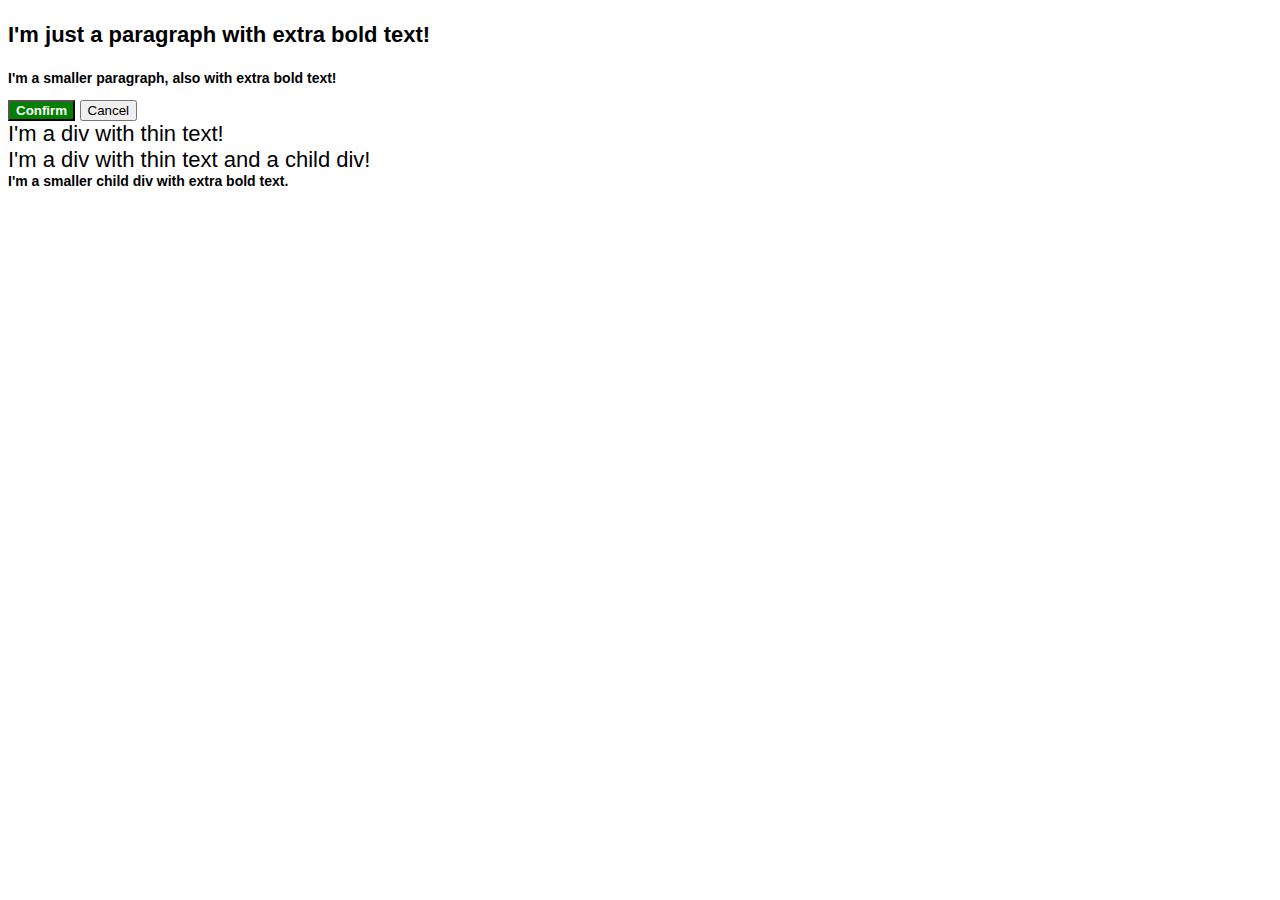
<file: cascade_fix/index.html>
<!DOCTYPE html>
<html lang="en">
  <head>
    <meta charset="UTF-8">
    <meta http-equiv="X-UA-Compatible" content="IE=edge">
    <meta name="viewport" content="width=device-width, initial-scale=1.0">
    <title>Fix the Cascade</title>
    <link rel="stylesheet" href="style.css">
  </head>
  <body>
    <p class="para">I'm just a paragraph with extra bold text!</p>
    <p class="para small-para">I'm a smaller paragraph, also with extra bold text!</p>

    <button id="confirm-button" class="button confirm">Confirm</button>
    <button id="cancel-button" class="button cancel">Cancel</button>

    <div class="text">I'm a div with thin text!</div>
    <div class="text">I'm a div with thin text and a child div!
      <div class="text child">I'm a smaller child div with extra bold text.</div>
    </div>
  </body>
</html>
</file>
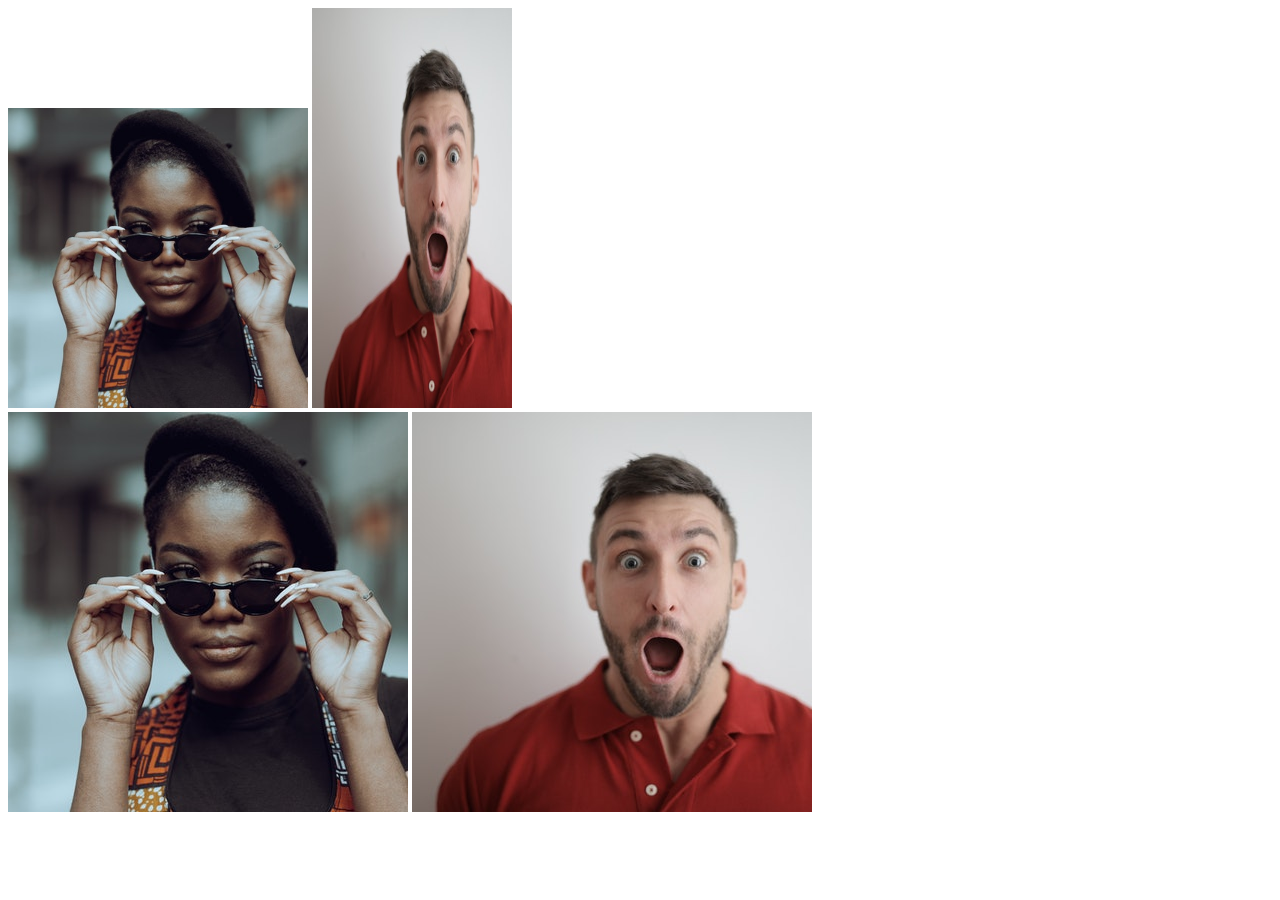
<file: chaining_selectors/index.html>
<!DOCTYPE html>
<html lang="en">
  <head>
    <meta charset="UTF-8">
    <meta http-equiv="X-UA-Compatible" content="IE=edge">
    <meta name="viewport" content="width=device-width, initial-scale=1.0">
    <title>Chaining Selectors</title>
    <link rel="stylesheet" href="style.css">
  </head>
  <body>
    <!-- Use the classes BELOW this line -->
     
    <div>
      <img class="avatar proportioned" src="./images/chss2.jpg" alt="Woman with glasses">
      <img class="avatar distorted" src="./images/chss1.jpg" alt="Man with surprised expression">
    </div>
    <!-- Use the classes ABOVE this line -->
    <div>
      <img class="original proportioned" src="./images/chss2.jpg" alt="Woman with glasses">
      <img class="original distorted" src="./images/chss1.jpg" alt="Man with surprised expression">
    </div>
  </body>
</html>
</file>
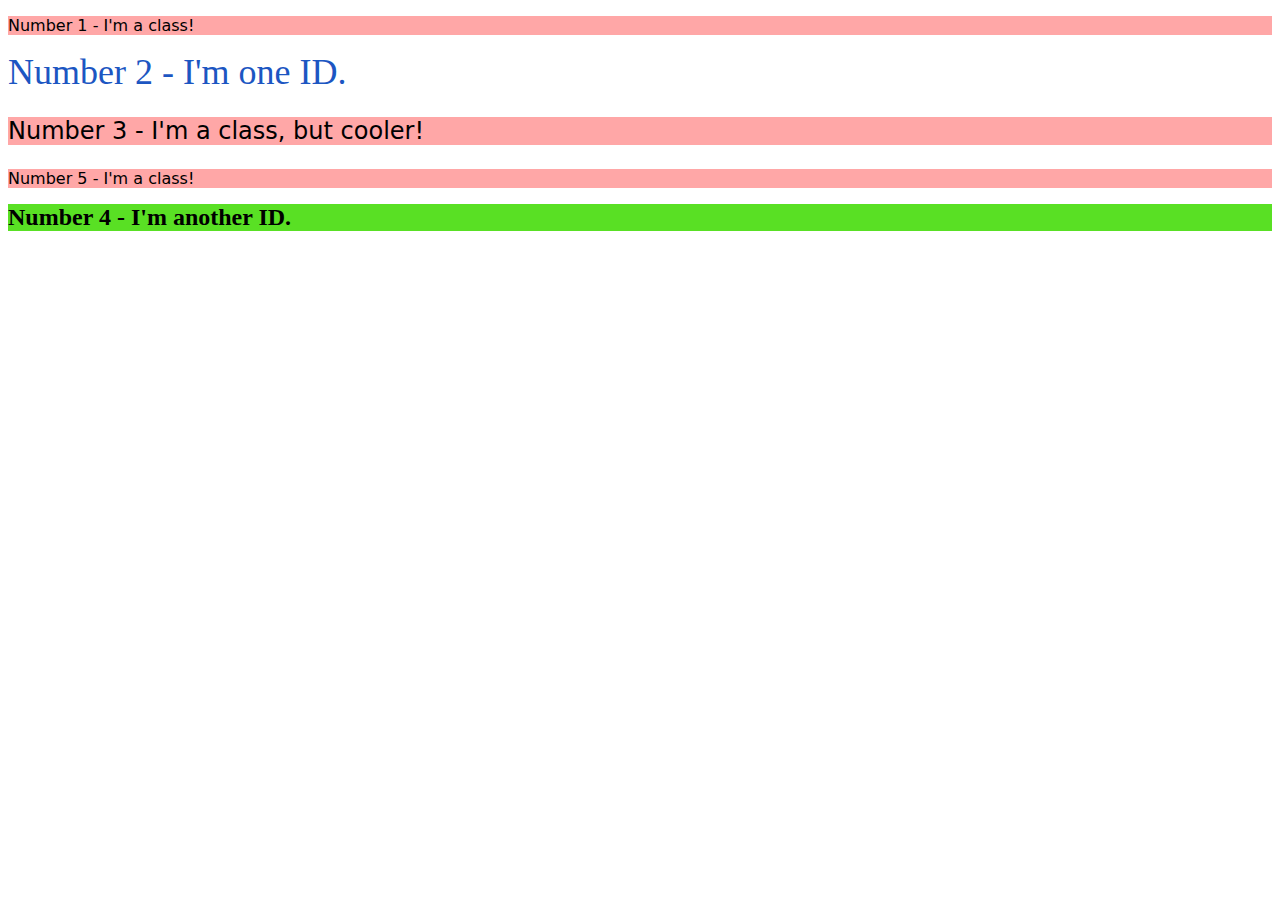
<file: css-id-selectors/index.html>
<!DOCTYPE html>
<html lang="en">
<head>
    <meta charset="UTF-8">
    <meta name="viewport" content="width=device-width, initial-scale=1.0">
    <link rel="stylesheet" href="style.css">
    <title>css-id-selector</title>
</head>
<body>
    <p class="o1">Number 1 - I'm a class!</p>
    <div id="secondeven">Number 2 - I'm one ID.</div>
    <p class="o2 second">Number 3 - I'm a class, but cooler!</p>
    <p class="o3">Number 5 - I'm a class!</p>
    <div id="fourtheven">Number 4 - I'm another ID.</div>
</body>
</html>
</file>
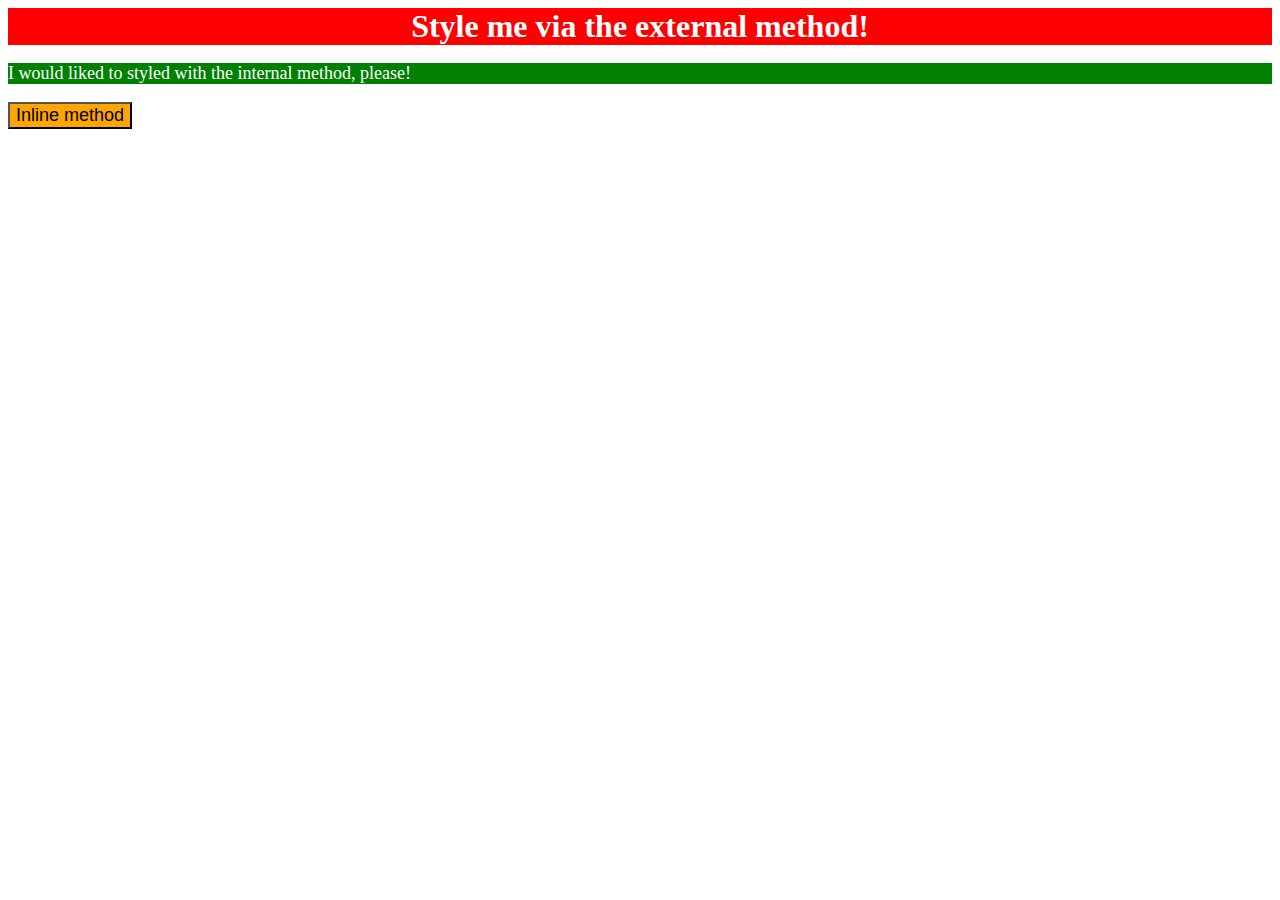
<file: css-methods/index.html>
<!DOCTYPE html>
<html lang="en">
    <head>
        <meta charset="utf8">
        <link rel="stylesheet" href="style.css">
        <style>
            p
            {
                background-color: green;
                color: white;
                font-size: 18px;
            }
        </style>
        <title>css-methods</title>
    </head>
    <body>
        <div>
            Style me via the external method!
        </div>

        <p>I would liked to styled with the internal method, please!</p>

        <button style="background-color: orange; font-size: 18px;">Inline method</button>
    </body>
</html>
</file>
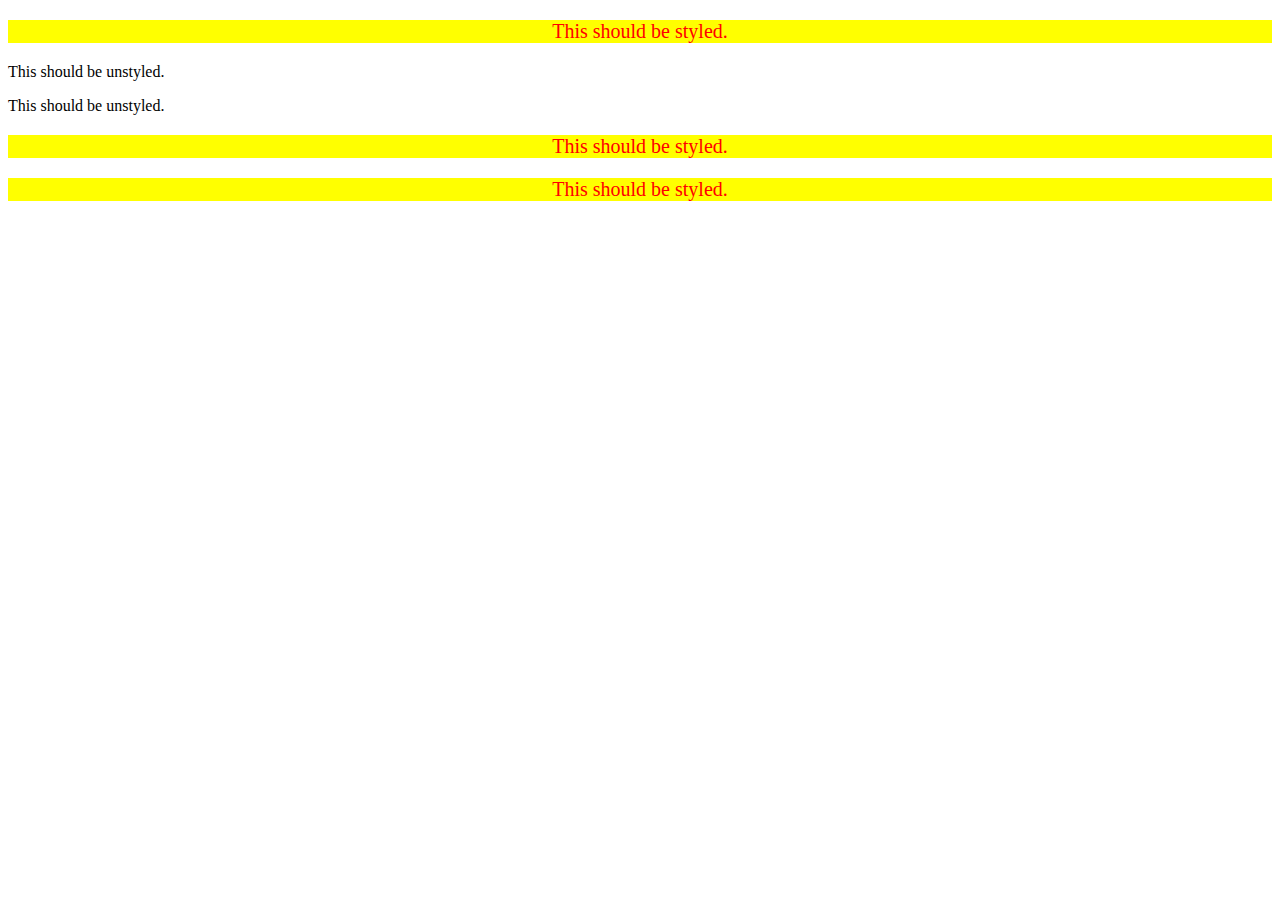
<file: Descendant_Combinator/index.html>
<!DOCTYPE html>
<html lang="en">

  <head>
    <meta charset="UTF-8">
    <meta http-equiv="X-UA-Compatible" content="IE=edge">
    <meta name="viewport" content="width=device-width, initial-scale=1.0">
    <title>Descendant Combinator</title>
    <link rel="stylesheet" href="style.css">
  </head>

  <body>

    <div class="container">
      <p class="text">This should be styled.</p>
    </div>

    <p class="text">This should be unstyled.</p>
    <p class="text">This should be unstyled.</p>

    <div class="container">
      <p class="text">This should be styled.</p>
      <p class="text">This should be styled.</p>
    </div>

  </body>
  
</html>
</file>
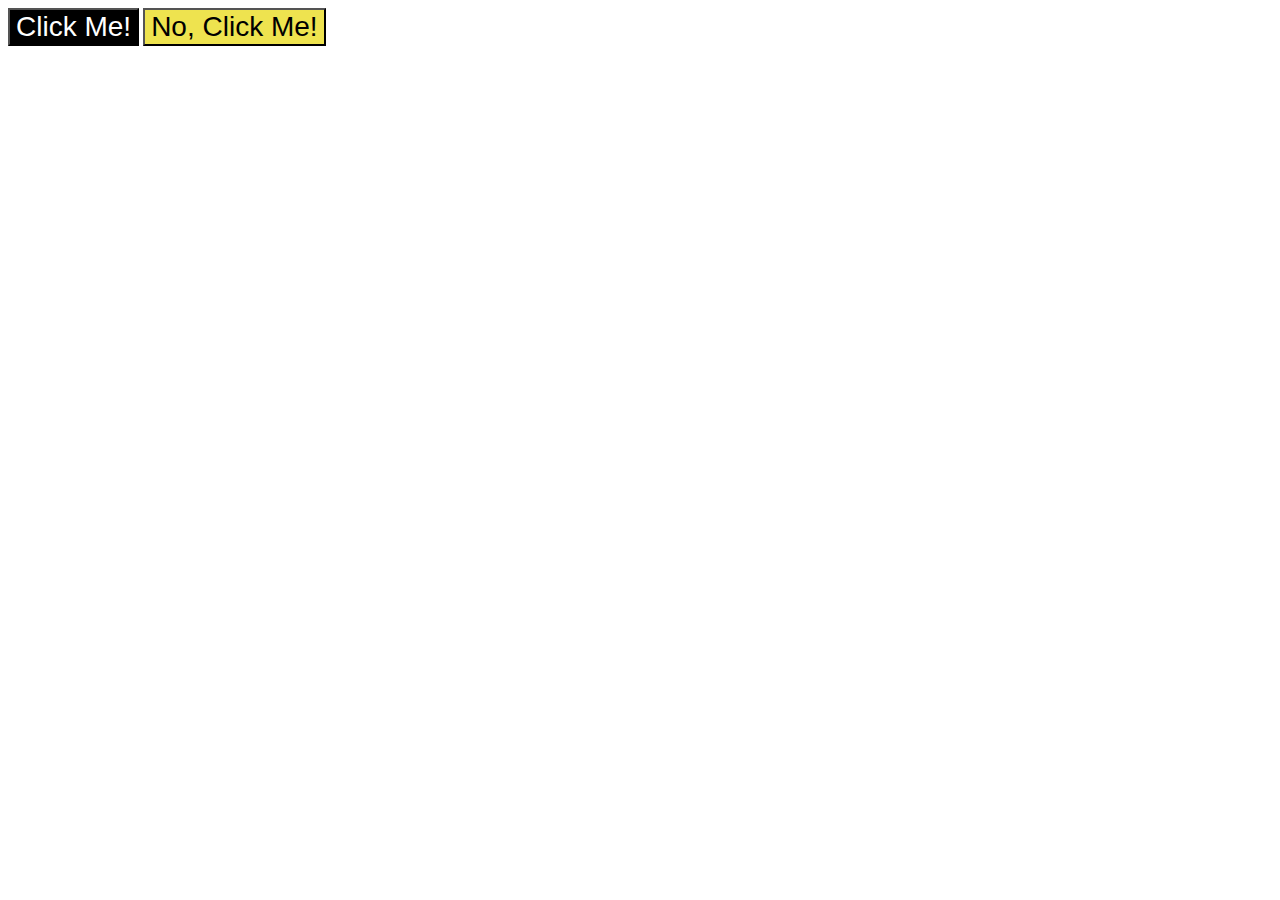
<file: grouping_selector/index.html>
<!DOCTYPE html>
<html lang="en">
<head>
    <meta charset="UTF-8">
    <meta name="viewport" content="width=device-width, initial-scale=1.0">
    <link rel="stylesheet" href="style.css">
    <title>Grouping Selector</title>
</head>
<body>
    <button class="q1">Click Me!</button>
    <button class="q2">No, Click Me!</button>
</body>
</html>
</file>
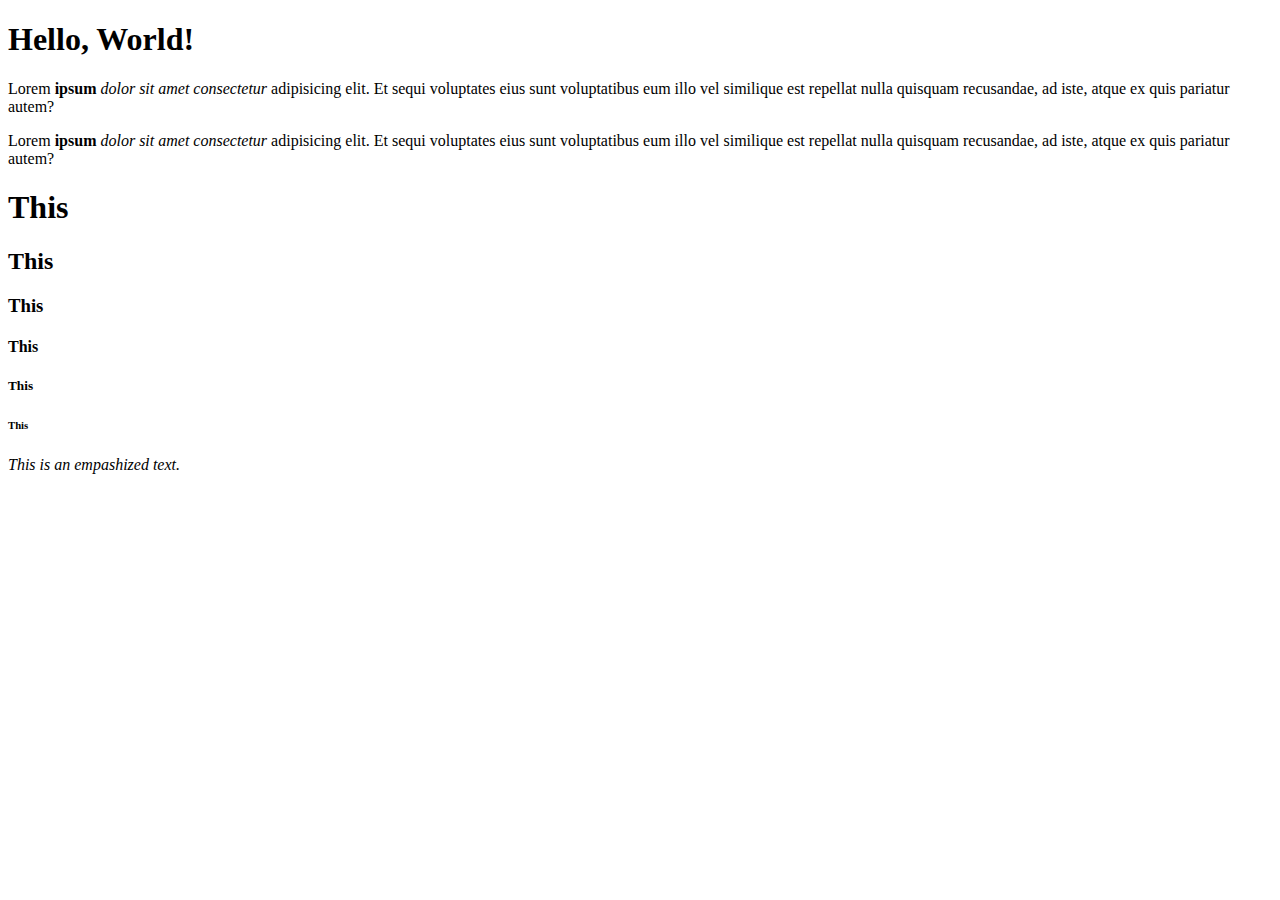
<file: html-boilerplate/index.html>
<!DOCTYPE html>
<html lang="en">
    <head>
        <meta charset="utf-8">
        <title>My First Webpage</title>
    </head>

    <body>
        <h1>Hello, World!</h1>

        <p>Lorem <strong>ipsum</strong> <em>dolor sit amet consectetur</em> adipisicing elit. Et sequi voluptates eius sunt voluptatibus eum illo vel similique est repellat nulla quisquam recusandae, ad iste, atque ex quis pariatur autem?</p>

        <p>Lorem <strong>ipsum</strong> <em>dolor sit amet consectetur</em> adipisicing elit. Et sequi voluptates eius sunt voluptatibus eum illo vel similique est repellat nulla quisquam recusandae, ad iste, atque ex quis pariatur autem?</p>

        <h1>This</h1>
        <h2>This</h2>
        <h3>This</h3>
        <h4>This</h4>
        <h5>This</h5>
        <h6>This</h6>

        <em>This is an empashized text.</em>

        <!-- this is an comment of html which is ignored by the browser. -->
        
    </body>

</html>
</file>
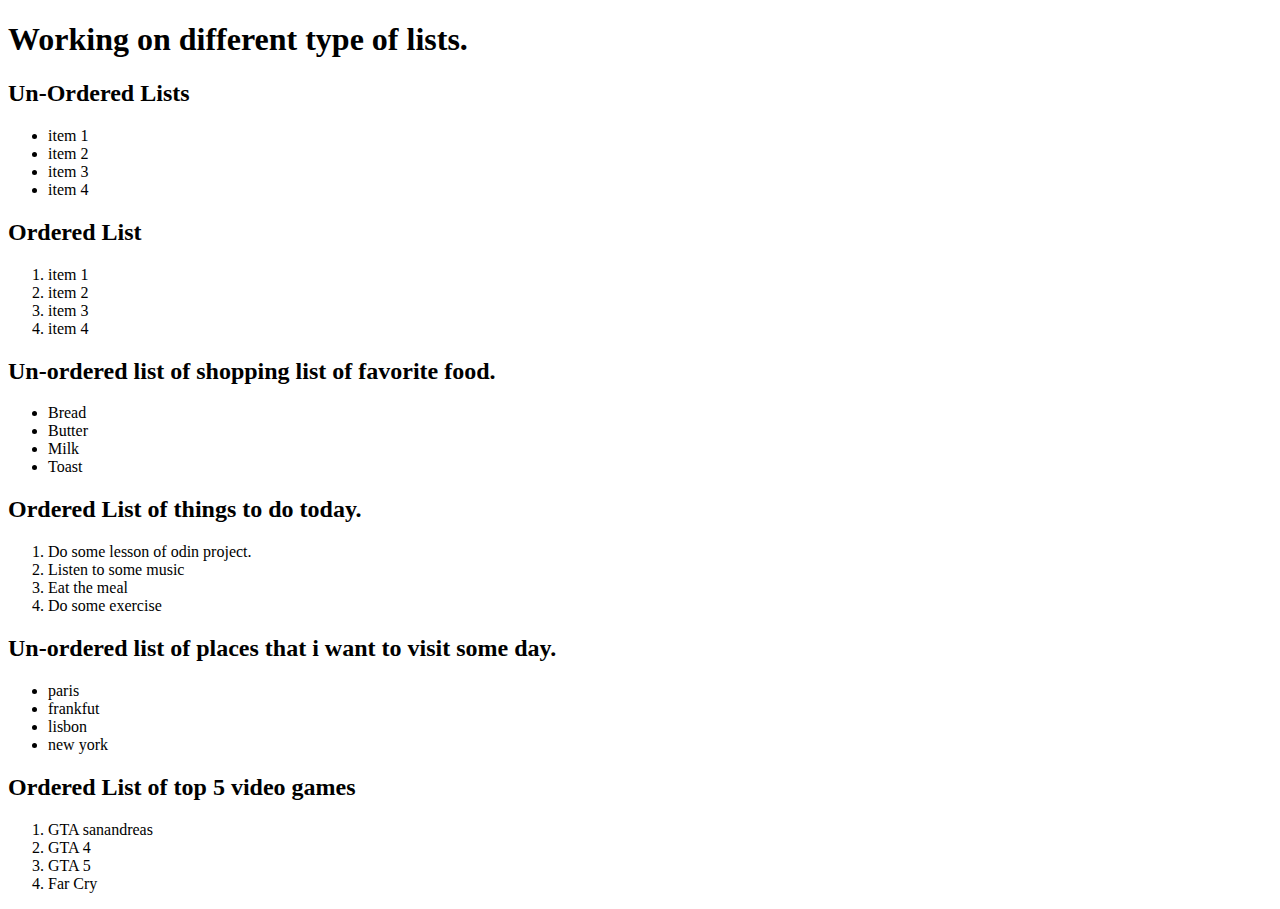
<file: lists/index.html>
<!DOCTYPE html>
<html lang="en">
    <head>
        <meta charset="en">
        <title>Lists in HTML</title>
    </head>

    <body>
        <h1>Working on different type of lists.</h1>

        <h2>Un-Ordered Lists</h2>
        <!-- unordered list -->
        <ul>
            <li>item 1</li>
            <li>item 2</li>
            <li>item 3</li>
            <li>item 4</li>
        </ul>

        <h2>Ordered List</h2>
        <!-- Ordered List -->
         <ol>
            <li>item 1</li>
            <li>item 2</li>
            <li>item 3</li>
            <li>item 4</li>
         </ol>

         <h2>Un-ordered list of shopping list of favorite food.</h2>
         <ul>
            <li>Bread</li>
            <li>Butter</li>
            <li>Milk</li>
            <li>Toast</li>
         </ul>

         <h2>Ordered List of things to do today.</h2>
         <ol>
            <li>Do some lesson of odin project.</li>
            <li>Listen to some music</li>
            <li>Eat the meal</li>
            <li>Do some exercise</li>
         </ol>

         <h2>Un-ordered list of places that i want to visit some day.</h2>
         <ul>
            <li>paris</li>
            <li>frankfut</li>
            <li>lisbon</li>
            <li>new york</li>
         </ul>


         <h2>Ordered List of top 5 video games</h2>
         <ol>
            <li>GTA sanandreas</li>
            <li>GTA 4</li>
            <li>GTA 5</li>
            <li>Far Cry</li>
        </ol>
    </body>
</html>
</file>
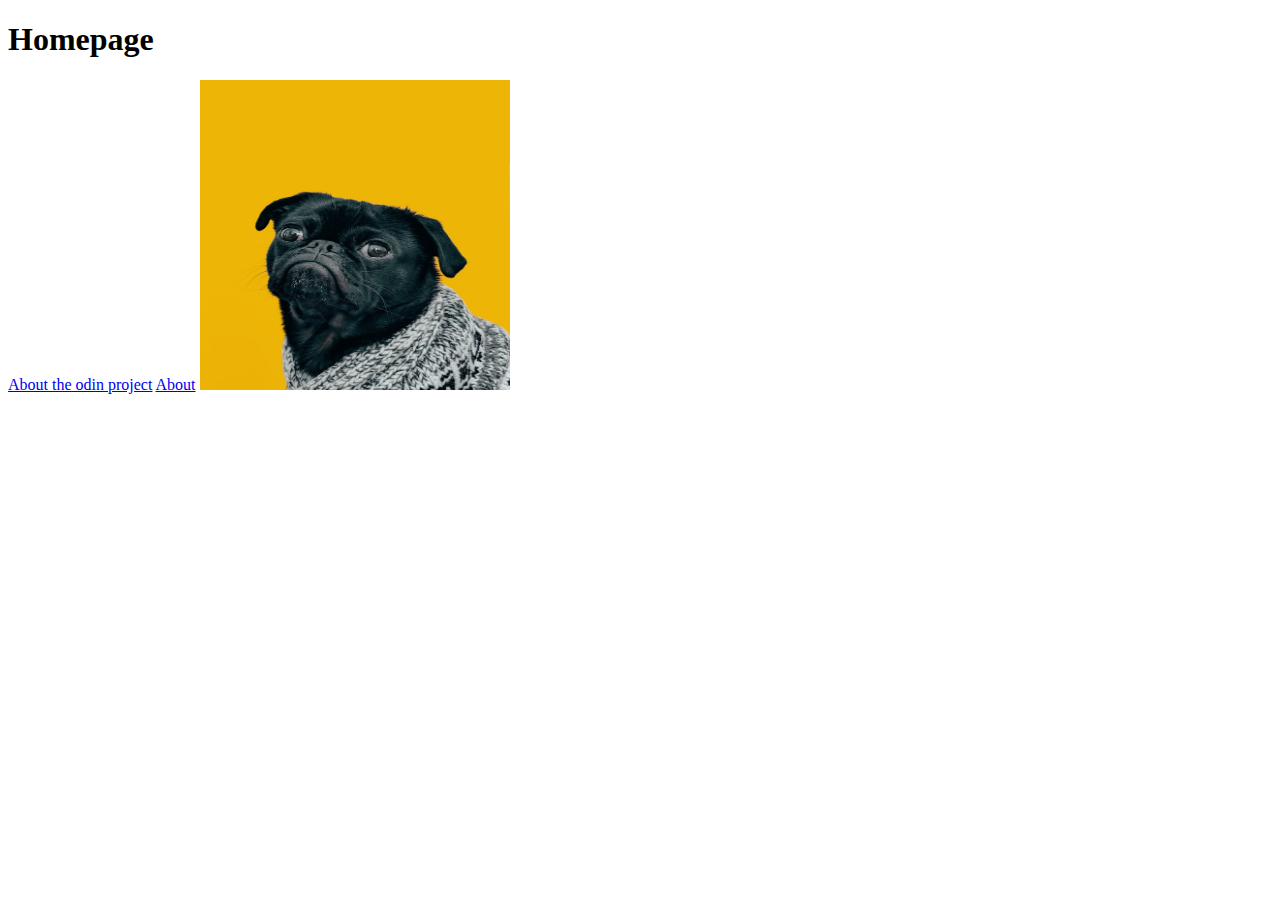
<file: odin-links-and-images/index.html>
<!DOCTYPE html>
<html lang="en">
    <head>
        <meta charset="utf-8">
        <title>Odin link and images-- main page</title>
    </head>
    <body>
        <h1>Homepage</h1>
        <a href="https://www.theodinproject.com/about" target="_blank" rel="noopener noreferrer">About the odin project</a>

        <a href="./pages/about.html">About</a>
        
        <img src="./images/dog.jpg" alt="The odin project logo" height="310" width="310">
        

    </body>
</html>
</file>
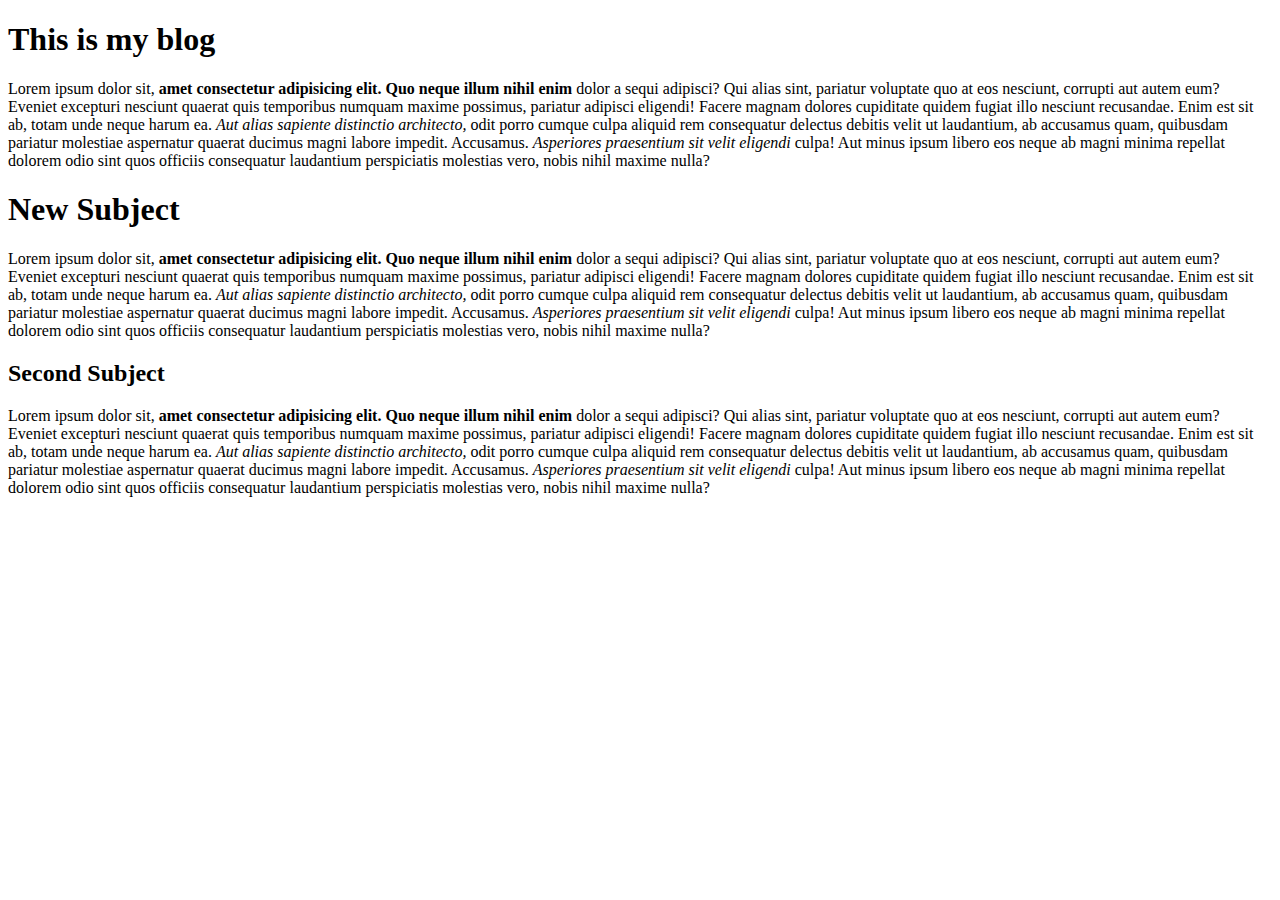
<file: testing/index.html>
<!DOCTYPE html>
<html lang="en">
    <head>
        <meta charset="utf-8">
        <title>BLOG PAGE</title>
    </head>
    <body>
        <h1>This is my blog</h1>
        <p>Lorem ipsum dolor sit, <b>amet consectetur adipisicing elit.</b> <strong>Quo neque illum nihil enim</strong> dolor a sequi adipisci? Qui alias sint, pariatur voluptate quo at eos nesciunt, corrupti aut autem eum?
        Eveniet excepturi nesciunt quaerat quis temporibus numquam maxime possimus, pariatur adipisci eligendi! Facere magnam dolores cupiditate quidem fugiat illo nesciunt recusandae. Enim est sit ab, totam unde neque harum ea.
        <em>Aut alias sapiente distinctio architecto,</em> odit porro cumque culpa aliquid rem consequatur delectus debitis velit ut laudantium, ab accusamus quam, quibusdam pariatur molestiae aspernatur quaerat ducimus magni labore impedit. Accusamus.
        <i>Asperiores praesentium sit velit eligendi</i> culpa! Aut minus ipsum libero eos neque ab magni minima repellat dolorem odio sint quos officiis consequatur laudantium perspiciatis molestias vero, nobis nihil maxime nulla?</p>
        
        <h1>New Subject</h1>
        <p>Lorem ipsum dolor sit, <b>amet consectetur adipisicing elit.</b> <strong>Quo neque illum nihil enim</strong> dolor a sequi adipisci? Qui alias sint, pariatur voluptate quo at eos nesciunt, corrupti aut autem eum?
        Eveniet excepturi nesciunt quaerat quis temporibus numquam maxime possimus, pariatur adipisci eligendi! Facere magnam dolores cupiditate quidem fugiat illo nesciunt recusandae. Enim est sit ab, totam unde neque harum ea.
        <em>Aut alias sapiente distinctio architecto,</em> odit porro cumque culpa aliquid rem consequatur delectus debitis velit ut laudantium, ab accusamus quam, quibusdam pariatur molestiae aspernatur quaerat ducimus magni labore impedit. Accusamus.
        <i>Asperiores praesentium sit velit eligendi</i> culpa! Aut minus ipsum libero eos neque ab magni minima repellat dolorem odio sint quos officiis consequatur laudantium perspiciatis molestias vero, nobis nihil maxime nulla?</p>
        
        <h2>Second Subject</h2>
        <p>Lorem ipsum dolor sit, <b>amet consectetur adipisicing elit.</b> <strong>Quo neque illum nihil enim</strong> dolor a sequi adipisci? Qui alias sint, pariatur voluptate quo at eos nesciunt, corrupti aut autem eum?
        Eveniet excepturi nesciunt quaerat quis temporibus numquam maxime possimus, pariatur adipisci eligendi! Facere magnam dolores cupiditate quidem fugiat illo nesciunt recusandae. Enim est sit ab, totam unde neque harum ea.
        <em>Aut alias sapiente distinctio architecto,</em> odit porro cumque culpa aliquid rem consequatur delectus debitis velit ut laudantium, ab accusamus quam, quibusdam pariatur molestiae aspernatur quaerat ducimus magni labore impedit. Accusamus.
        <i>Asperiores praesentium sit velit eligendi</i> culpa! Aut minus ipsum libero eos neque ab magni minima repellat dolorem odio sint quos officiis consequatur laudantium perspiciatis molestias vero, nobis nihil maxime nulla?</p>
    </body>
</html>
</file>
<file: cascade_fix/style.css>
body {
  font-family: Arial, Helvetica, sans-serif;
}

.para,
.small-para {
  color: hsl(0, 0%, 0%);
  font-weight: 800;
}

.para.small-para {
  font-size: 14px;
  font-weight: 800;
}

.para {
  font-size: 22px;
}

.button.confirm {
  background: green;
  color: white;
  font-weight: bold;
} 

.button.cancle {
  background-color: rgb(255, 255, 255);
  color: rgb(0, 0, 0);
  font-size: 20px;
}

.text.child {
  color: rgb(0, 0, 0);
  font-weight: 800;
  font-size: 14px;
}

div.text {
  color: rgb(0, 0, 0);
  font-size: 22px;
  font-weight: 100;
}
</file>
<file: chaining_selectors/style.css>
.avatar.proportioned
{
    width: 300px;
    height: auto;
}

.avatar.distorted
{
    width: 200px;
    height: 400px;
}
</file>
<file: css-id-selectors/style.css>
.o1, .o2, .o3
{
    background-color: rgba(255,167,167);
    font-family: Verdana, "DejaVu Sans", sans-serif;
    
}

.o2.second
{
    font-size: 24px;
}

#secondeven
{
    font-size: 36px;
    color: rgb(28, 86, 194);
    
}

#fourtheven
{
    background-color: rgb(89, 224, 36);
    font-weight: bold;
    font-size: 24px;
}
</file>
<file: css-methods/style.css>
div
{
    background-color: red;
    text-align: center;
    font-size: 32px;
    color: white;
    font-weight: bold;
}
</file>
<file: Descendant_Combinator/style.css>
.container .text
{
    background-color: yellow;
    color: red;
    font-size: 20px;
    text-align: center;
}
</file>
<file: grouping_selector/style.css>
.q1, .q2  /* Grouping Selector*/
{
    font-size: 28px;
    font-family: Helvetica, "Times New Roman", sans-serif;
}

.q1
{
   color: #ffffff;
   background-color: #000000;
}

.q2
{
    background-color: rgb(238, 227, 79);
}
</file>
